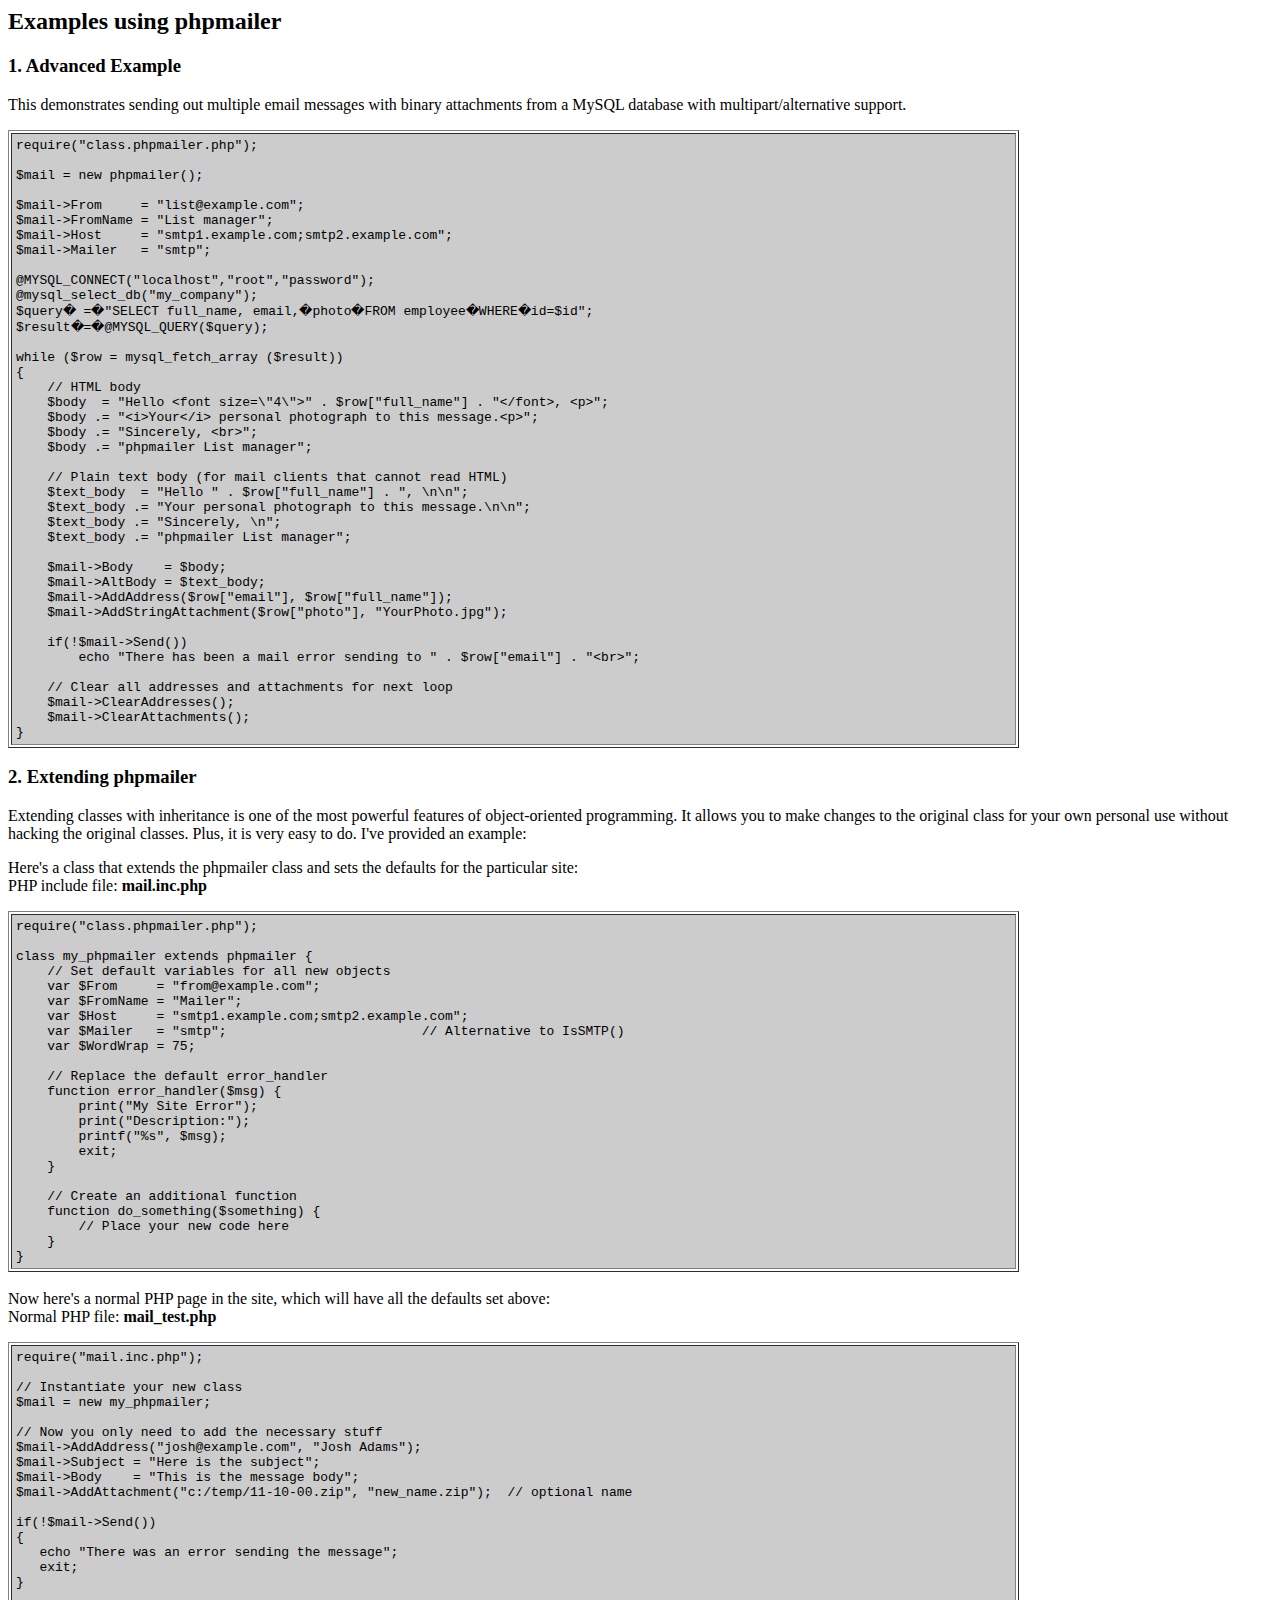
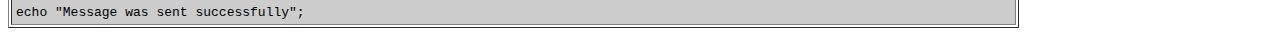
<file: PHPMailer/extending.html>
<html>
<head>
<title>Examples using phpmailer</title>
</head>

<body bgcolor="#FFFFFF">

<h2>Examples using phpmailer</h2>

<h3>1. Advanced Example</h3>
<p>

This demonstrates sending out multiple email messages with binary attachments
from a MySQL database with multipart/alternative support.<p>
<table cellpadding="4" border="1" width="80%">
<tr>
<td bgcolor="#CCCCCC">
<pre>
require("class.phpmailer.php");

$mail = new phpmailer();

$mail->From     = "list@example.com";
$mail->FromName = "List manager";
$mail->Host     = "smtp1.example.com;smtp2.example.com";
$mail->Mailer   = "smtp";

@MYSQL_CONNECT("localhost","root","password");
@mysql_select_db("my_company");
$query� =�"SELECT full_name, email,�photo�FROM employee�WHERE�id=$id";
$result�=�@MYSQL_QUERY($query);

while ($row = mysql_fetch_array ($result))
{
    // HTML body
    $body  = "Hello &lt;font size=\"4\"&gt;" . $row["full_name"] . "&lt;/font&gt;, &lt;p&gt;";
    $body .= "&lt;i&gt;Your&lt;/i&gt; personal photograph to this message.&lt;p&gt;";
    $body .= "Sincerely, &lt;br&gt;";
    $body .= "phpmailer List manager";

    // Plain text body (for mail clients that cannot read HTML)
    $text_body  = "Hello " . $row["full_name"] . ", \n\n";
    $text_body .= "Your personal photograph to this message.\n\n";
    $text_body .= "Sincerely, \n";
    $text_body .= "phpmailer List manager";

    $mail->Body    = $body;
    $mail->AltBody = $text_body;
    $mail->AddAddress($row["email"], $row["full_name"]);
    $mail->AddStringAttachment($row["photo"], "YourPhoto.jpg");

    if(!$mail->Send())
        echo "There has been a mail error sending to " . $row["email"] . "&lt;br&gt;";

    // Clear all addresses and attachments for next loop
    $mail->ClearAddresses();
    $mail->ClearAttachments();
}
</pre>
</td>
</tr>
</table>
<p>

<h3>2. Extending phpmailer</h3>
<p>

Extending classes with inheritance is one of the most
powerful features of object-oriented
programming.  It allows you to make changes to the
original class for your
own personal use without hacking the original
classes.  Plus, it is very
easy to do. I've provided an example:

<p>
Here's a class that extends the phpmailer class and sets the defaults
for the particular site:<br>
PHP include file: <b>mail.inc.php</b>
<p>

<table cellpadding="4" border="1" width="80%">
<tr>
<td bgcolor="#CCCCCC">
<pre>
require("class.phpmailer.php");

class my_phpmailer extends phpmailer {
    // Set default variables for all new objects
    var $From     = "from@example.com";
    var $FromName = "Mailer";
    var $Host     = "smtp1.example.com;smtp2.example.com";
    var $Mailer   = "smtp";                         // Alternative to IsSMTP()
    var $WordWrap = 75;

    // Replace the default error_handler
    function error_handler($msg) {
        print("My Site Error");
        print("Description:");
        printf("%s", $msg);
        exit;
    }

    // Create an additional function
    function do_something($something) {
        // Place your new code here
    }
}
</td>
</tr>
</table>
<br>

Now here's a normal PHP page in the site, which will have all the defaults set
above:<br>
Normal PHP file: <b>mail_test.php</b>
<p>

<table cellpadding="4" border="1" width="80%">
<tr>
<td bgcolor="#CCCCCC">
<pre>
require("mail.inc.php");

// Instantiate your new class
$mail = new my_phpmailer;

// Now you only need to add the necessary stuff
$mail->AddAddress("josh@example.com", "Josh Adams");
$mail->Subject = "Here is the subject";
$mail->Body    = "This is the message body";
$mail->AddAttachment("c:/temp/11-10-00.zip", "new_name.zip");  // optional name

if(!$mail->Send())
{
   echo "There was an error sending the message";
   exit;
}

echo "Message was sent successfully";
</pre>
</td>
</tr>
</table>
</p>

</body>
</html>
</file>
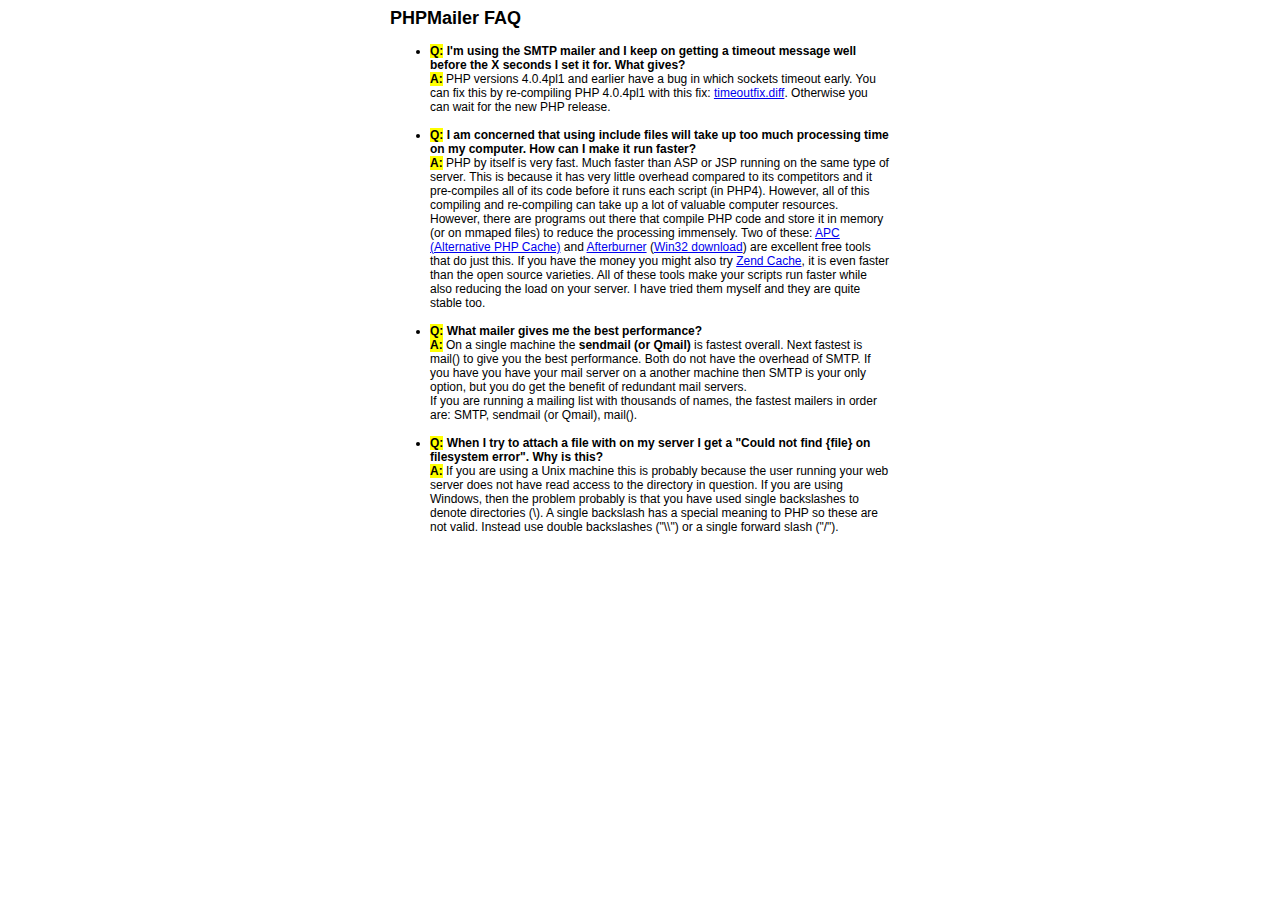
<file: PHPMailer/faq.html>
﻿<html>
<head>
<title>PHPMailer FAQ</title>
<style>
body, p {
  font-family: Arial, Helvetica, sans-serif;
  font-size: 12px;
}
div.width {
  width: 500px;
  text-align: left;
}
</style>
</head>
<body bgcolor="#FFFFFF">
<center>
<div class="width">
<h2>PHPMailer FAQ</h2>
<ul>

  <li><b style="background-color: #FFFF00">Q:</b> <b>I&#039;m using the SMTP mailer and I keep on getting a timeout message
  well before the X seconds I set it for.  What gives?</b><br />
  <b style="background-color: #FFFF00">A:</b> PHP versions 4.0.4pl1 and earlier have a bug in which sockets timeout
  early.  You can fix this by re-compiling PHP 4.0.4pl1 with this fix:
  <a href="timeoutfix.diff">timeoutfix.diff</a>. Otherwise you can wait for the new PHP release.<br /><br /></li>

  <li><b style="background-color: #FFFF00">Q:</b> <b>I am concerned that using include files will take up too much
  processing time on my computer.  How can I make it run faster?</b><br />
  <b style="background-color: #FFFF00">A:</b>  PHP by itself is very fast.  Much faster than ASP or JSP running on
  the same type of server.  This is because it has very little overhead compared
  to its competitors and it pre-compiles all of
  its code before it runs each script (in PHP4).  However, all of
  this compiling and re-compiling can take up a lot of valuable
  computer resources.  However, there are programs out there that compile
  PHP code and store it in memory (or on mmaped files) to reduce the
  processing immensely.  Two of these: <a href="http://apc.communityconnect.com">APC
  (Alternative PHP Cache)</a> and <a href="http://bwcache.bware.it/index.htm">Afterburner</a>
  (<a href="http://www.mm4.de/php4win/mod_php4_win32/">Win32 download</a>)
  are excellent free tools that do just this.  If you have the money
  you might also try <a href="http://www.zend.com">Zend Cache</a>, it is
  even faster than the open source varieties.  All of these tools make your
  scripts run faster while also reducing the load on your server. I have tried
  them myself and they are quite stable too.<br /><br /></li>

  <li><b style="background-color: #FFFF00">Q:</b> <b>What mailer gives me the best performance?</b><br />
  <b style="background-color: #FFFF00">A:</b> On a single machine the <b>sendmail (or Qmail)</b> is fastest overall.
  Next fastest is mail() to give you the best performance. Both do not have the overhead of SMTP.
  If you have you have your mail server on a another machine then
  SMTP is your only option, but you do get the benefit of redundant mail servers.<br />
  If you are running a mailing list with thousands of names, the fastest mailers in order are: SMTP, sendmail (or Qmail), mail().<br /><br /></li>

  <li><b style="background-color: #FFFF00">Q:</b> <b>When I try to attach a file with on my server I get a
  "Could not find {file} on filesystem error".  Why is this?</b><br />
  <b style="background-color: #FFFF00">A:</b> If you are using a Unix machine this is probably because the user
  running your web server does not have read access to the directory in question.  If you are using Windows,
  then the problem probably is that you have used single backslashes to denote directories (\).
  A single backslash has a special meaning to PHP so these are not
  valid.  Instead use double backslashes ("\\") or a single forward
  slash ("/").<br /><br /></li>

</ul>

</div>
</center>

</body>
</html>
</file>
